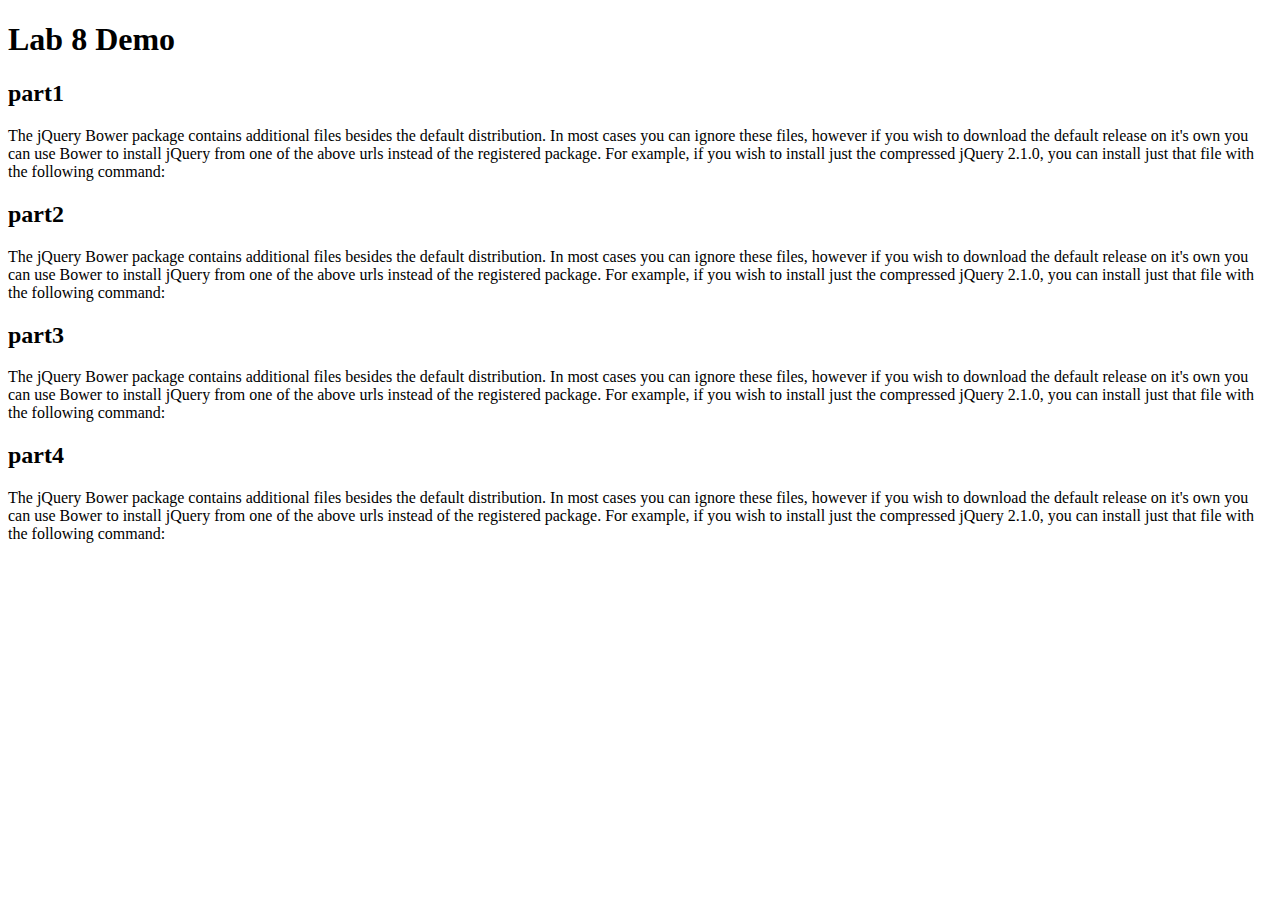
<file: index.html>
<!doctype html>
<html>
<head>
    <meta charset="utf-8" />
    <meta name="viewport" content="width+device-width, initial-scale=1.0" />
    <title>Lab 8</title>
    <link rel="stylesheet" herf="style/css/main.css" />
    </head>
    <body>
        <h1>Lab 8 Demo</h1>
        
        <section class="main">
            <article class="post part1">
                <h2 class="post-title">part1</h2>
                <p class="post-body">
                The jQuery Bower package contains additional files besides the default distribution. In most cases you can ignore these files, however if you wish to download the default release on it's own you can use Bower to install jQuery from one of the above urls instead of the registered package. For example, if you wish to install just the compressed jQuery 2.1.0, you can install just that file with the following command:
                
                
                </p>
            
            </article>
        
            
            <article class="post part2">
                <h2 class="post-title">part2</h2>
                <p class="post-body">
                The jQuery Bower package contains additional files besides the default distribution. In most cases you can ignore these files, however if you wish to download the default release on it's own you can use Bower to install jQuery from one of the above urls instead of the registered package. For example, if you wish to install just the compressed jQuery 2.1.0, you can install just that file with the following command:
                
                
                </p>
            
            </article>
            
            <article class="post part3">
                <h2 class="post-title">part3</h2>
                <p class="post-body">
                The jQuery Bower package contains additional files besides the default distribution. In most cases you can ignore these files, however if you wish to download the default release on it's own you can use Bower to install jQuery from one of the above urls instead of the registered package. For example, if you wish to install just the compressed jQuery 2.1.0, you can install just that file with the following command:
                
                
                </p>
            
            </article>
            
            <article class="post part4">
                <h2 class="post-title">part4</h2>
                <p class="post-body">
                The jQuery Bower package contains additional files besides the default distribution. In most cases you can ignore these files, however if you wish to download the default release on it's own you can use Bower to install jQuery from one of the above urls instead of the registered package. For example, if you wish to install just the compressed jQuery 2.1.0, you can install just that file with the following command:
                
                
                </p>
            
            </article>
        </section>
    
    
    
    </body>

</html>
</file>
